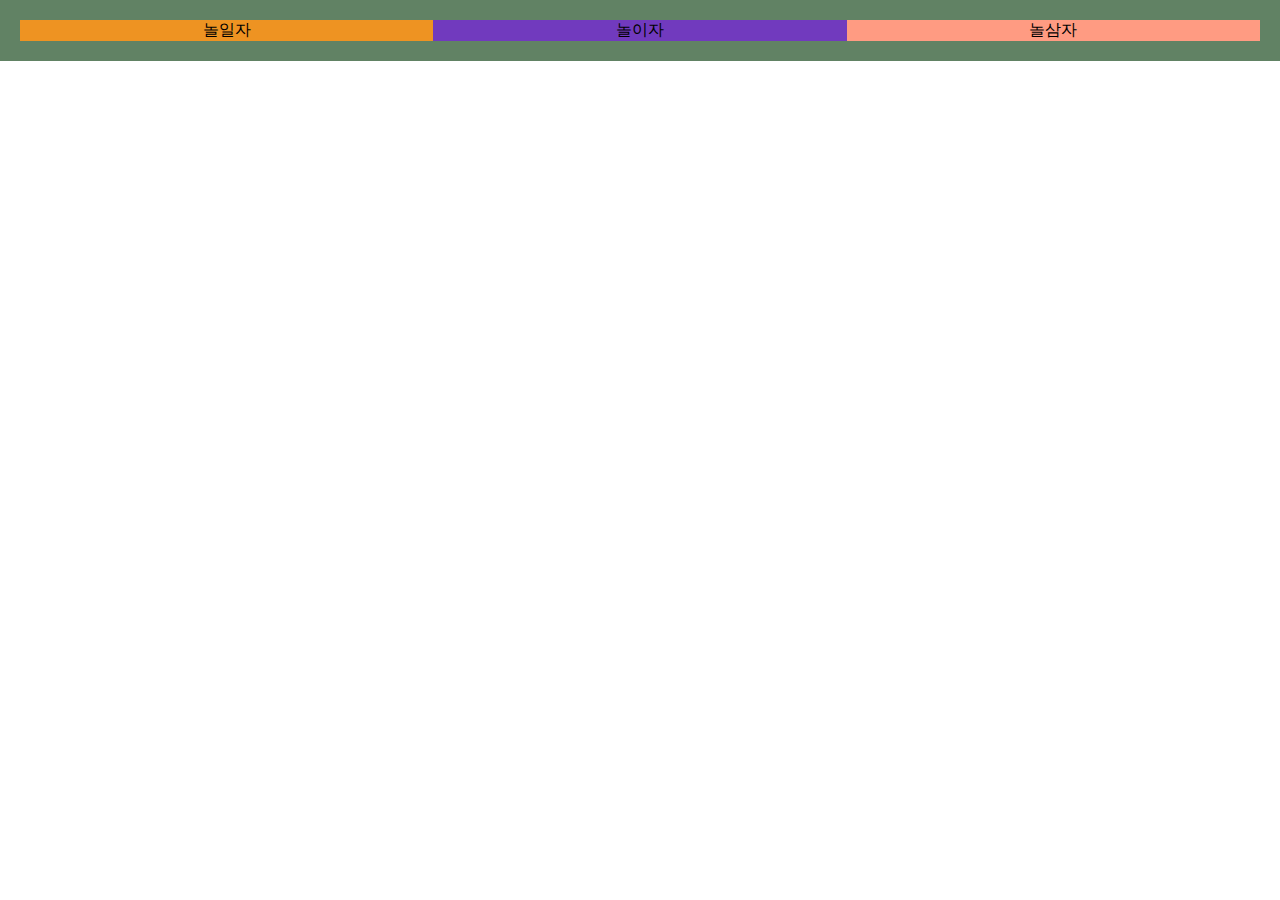
<file: index3.html>
<!DOCTYPE html>
<html lang="en">
<head>
    <meta charset="UTF-8">
    <meta name="viewport" content="width=device-width, initial-scale=1.0">
    <title>Document</title>
    <style>
        /* style은 css이고 html파일에 입력할때는 style로 싸주어야한다 */
        *{margin: 0; padding: 0;}
        .놀부{background-color: #618264;
        padding: 20px; text-align: center;}
        .놀부 .놀일자{background-color: #EE9322;
        float: left; width: 33.3333%;}
        .놀부 .놀이자{background-color: #713ABE;
        float: left;width: 33.3333%;}
        .놀부 .놀삼자{background-color: #FF9B82;
        float: left;width: 33.3333%;}
        .놀부 .병수발{clear:both;}
    </style>
</head>
<body>
   <div class="놀부">
    <div class="놀일자">놀일자</div>
    <div class="놀이자">놀이자</div>
    <div class="놀삼자">놀삼자</div>
    <div class="병수발"></div>
   </div> 
   <div class="흥부"></div> 
   
</body>
</html>
</file>
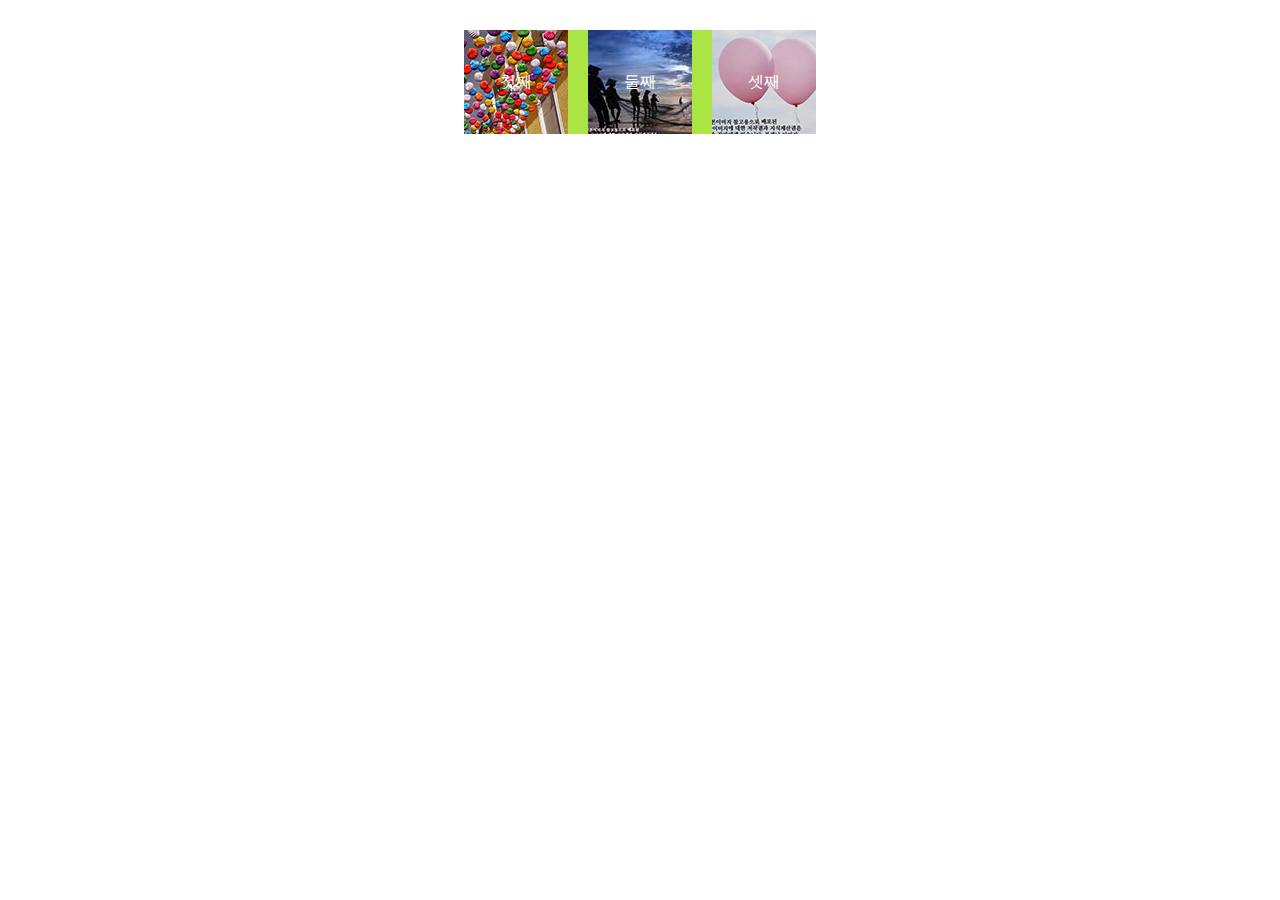
<file: index4.html>
<!DOCTYPE html>
<html lang="en">
<head>
    <meta charset="UTF-8">
    <meta name="viewport" content="width=device-width, initial-scale=1.0">
    <title>Document</title>
    <style>
        /* 부모는 자식의 높이를 따라가고, 자식은 부모의 넓이를 따라감 */
        *{margin: 0; padding: 0;}
        .전체{width: 352px; background-color: #aae544; 
            margin: auto; /* 영역을 가운데로 정렬 */
            margin-top: 30px; /* 위의 공간 */
            text-align: center; /* 정렬 */
            line-height: 104px; /* 행간 */
            color: white; /* 글자의 색 */
        }
        .전체 .첫째{width: 104px; height: 104px; 
            background-image: url(img/img-1.png);
            float: left; margin-right: 20px;
        }
        .전체 .둘째{width: 104px; height: 104px; 
            background-image: url(img/img-2.jpg);
           float: left; margin-right: 20px;
        }
        .전체 .셋째{width: 104px; height: 104px;
            background-image: url(img/img-3.png); 
          float: left;
        }
        .전체 .약{clear:both;}
    </style>
</head>
<body>
    <div class="전체">
        <div class="첫째">첫째</div>
        <div class="둘째">둘째</div>
        <div class="셋째">셋째</div>
        <div class="약"></div>
    </div>
</body>
</html>
</file>
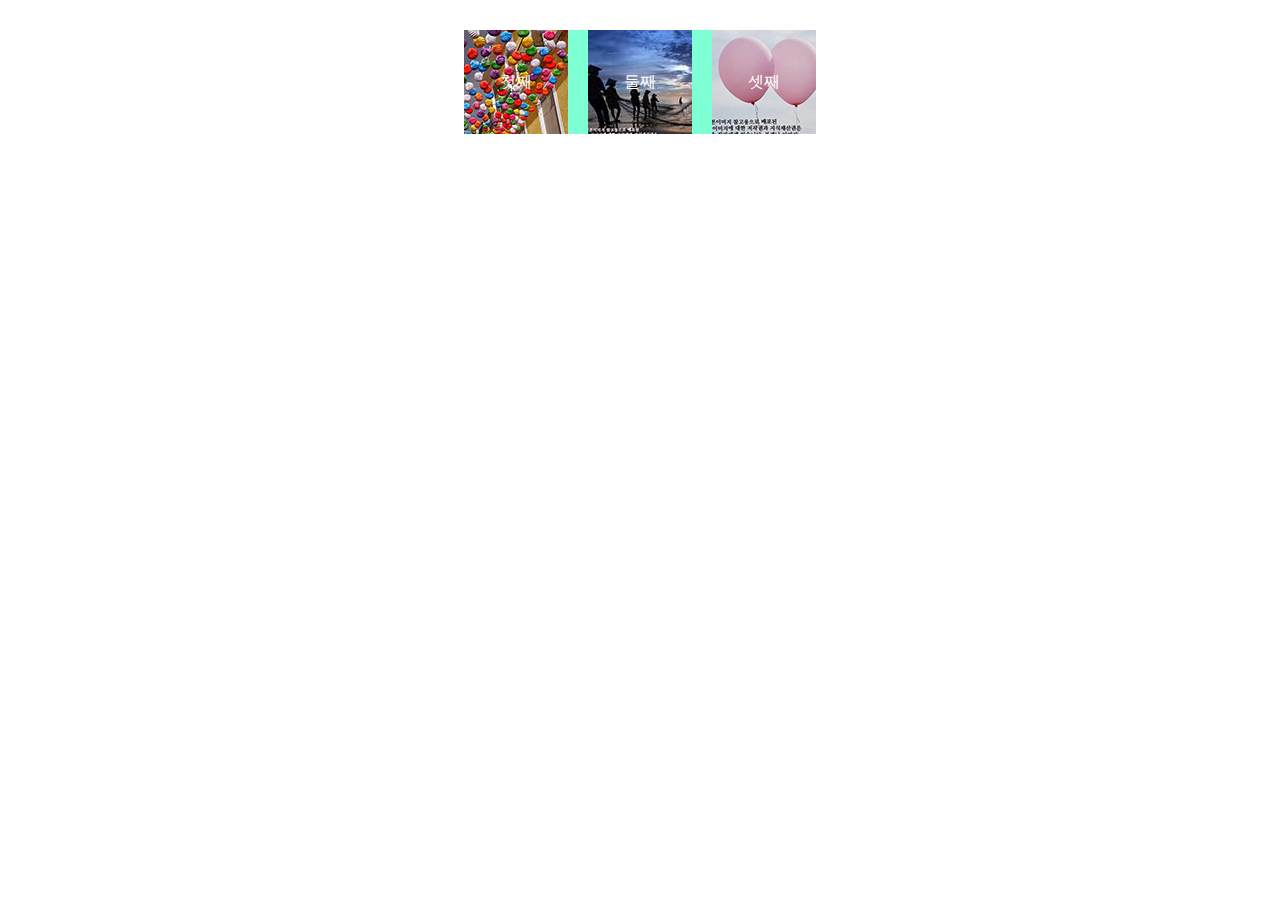
<file: index5.html>
<!DOCTYPE html>
<html lang="en">
<head>
    <meta charset="UTF-8">
    <meta name="viewport" content="width=device-width, initial-scale=1.0">
    <title>Document</title>
    <style>
        *{margin: 0; padding: 0;}
        .전체{width: 352px; background-color:aquamarine;
            margin: auto; margin-top: 30px; 
        }
        .전체 .자식{
            width: 104px; height: 104px; 
            background-color:pink;
            float: left;
            margin-right: 20px;
            text-align: center;
            line-height: 104px;
            color: white;
        }
        .전체 .첫째{background-image: url(img/img-1.png);}
        .전체 .둘째{background-image: url(img/img-2.jpg);}
        .전체 .셋째{margin-right: 0;background-image: url(img/img-3.png);}
        .전체 .약{clear: both;}
    </style>
</head>
<body>
    <div class="전체">
        <div class="첫째 자식">첫째</div>
        <div class="둘째 자식">둘째</div>
        <div class="셋째 자식">셋째</div>
        <div class="약"></div>
    </div>
</body>
</html>
</file>
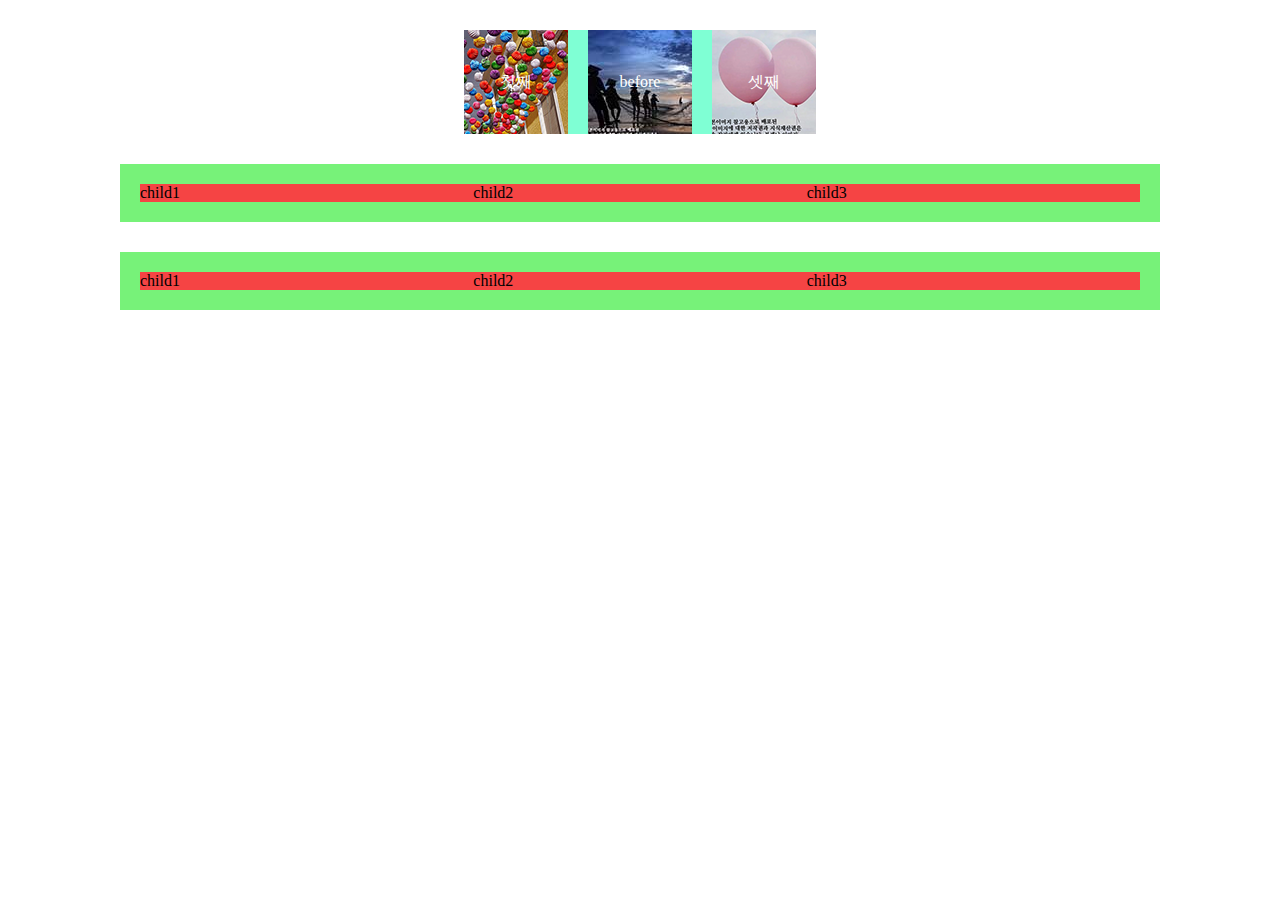
<file: basic6/index6.html>
<!DOCTYPE html>
<html lang="en">

<head>
    <meta charset="UTF-8">
    <meta name="viewport" content="width=device-width, initial-scale=1.0">
    <title>Document</title>
    <link rel="stylesheet" href="style.css">
</head>

<body>
    <div class="전체">
        <div class="첫째 자식">첫째</div>
        <div class="둘째 자식">
            <div class="원">원</div>
            <div class="투">투</div>
        </div>
        <div class="셋째 자식">셋째</div>
        <div class="약"></div>
    </div>

    <div class="부모 치매약">
        <div class="일동 child">child1</div>
        <div class="이동 child">child2</div>
        <div class="삼동 child">child3</div>
    </div>

    <div class="삼촌 치매약">
        <div class="일동 child">child1</div>
        <div class="이동 child">child2</div>
        <div class="삼동 child">child3</div>
    </div>
</body>

</html>
</file>
<file: basic6/style.css>
* {
    margin: 0;
    padding: 0;
}

.전체 {
    width: 352px;
    background-color: aquamarine;
    margin: auto;
    margin-top: 30px;
    overflow: hidden;
}

.전체 .자식 {
    width: 104px;
    height: 104px;
    background-color: pink;
    float: left;
    margin-right: 20px;
    text-align: center;
    line-height: 104px;
    color: white;
}

.전체 .첫째 {
    background-image: url(img/img-1.png);
    transition: 0.3s;
}
.전체 .첫째:hover {background-image: url(img/img-2.jpg);}

.전체 .둘째 {
    background-image: url(img/img-2.jpg);
}
.전체 .둘째::before{content: "before";}
.전체 .둘째::after{content: "after";}

.전체 .셋째 {
    margin-right: 0;
    background-image: url(img/img-3.png);
}

.전체 .약 {
    clear: both;
}



.치매약::after{
    content: "";display: block; clear: both;}



.부모{background-color: #77f279;
 width: 1000px;
 margin: auto; margin-top: 30px;
 padding: 20px;
}


.부모 .child{ background-color: #f54444;
width: 33.3333%; float: left;
}
.부모 .일동{}
.부모 .이동{}
.부모 .삼동{}



.삼촌{background-color: #77f279;
    width: 1000px;
    margin: auto; margin-top: 30px;
    padding: 20px;
   }
   .삼촌 .child{ background-color: #f54444;
   width: 33.3333%; float: left;
   }
</file>
